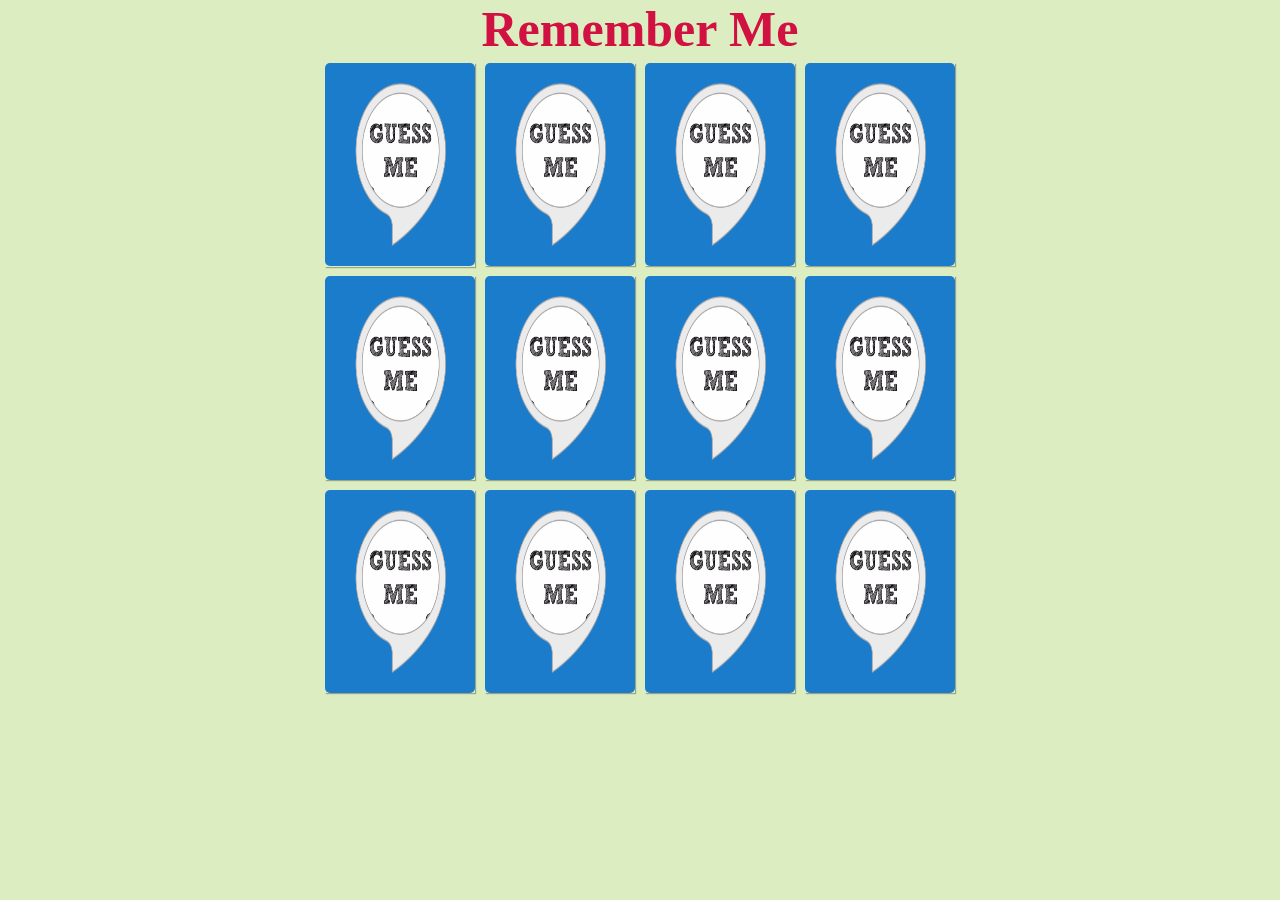
<file: memo.html>
<!DOCTYPE html>
<html lang="en">
<head>
  <meta charset="UTF-8">

  <title>Memory Game</title>

  <link rel="stylesheet" href="css/memory.css">
</head>
<body>
    <div class="name">Remember Me</div>
  <section class="memory-game">
    <div class="memory-card" data-framework="aurelia">
      <img class="front-face" src="pictures/cricket.jpg" alt="Aurelia" />
      <img class="back-face" src="pictures/61eCae6U-yL.png" alt="JS Badge" />
    </div>
    <div class="memory-card" data-framework="aurelia">
      <img class="front-face" src="pictures/cricket.jpg" alt="Aurelia" />
      <img class="back-face" src="pictures/61eCae6U-yL.png" alt="JS Badge" />
    </div>

    <div class="memory-card" data-framework="vue">
      <img class="front-face" src="pictures/football.png" alt="Vue" />
      <img class="back-face" src="pictures/61eCae6U-yL.png" alt="JS Badge" />
    </div>
    <div class="memory-card" data-framework="vue">
      <img class="front-face" src="pictures/football.png" alt="Vue" />
      <img class="back-face" src="pictures/61eCae6U-yL.png" alt="JS Badge" />
    </div>

    <div class="memory-card" data-framework="angular">
      <img class="front-face" src="pictures/badminton.jpg" alt="Angular" />
      <img class="back-face" src="pictures/61eCae6U-yL.png" alt="JS Badge" />
    </div>
    <div class="memory-card" data-framework="angular">
      <img class="front-face" src="pictures/badminton.jpg" alt="Angular" />
      <img class="back-face" src="pictures/61eCae6U-yL.png" alt="JS Badge" />
    </div>

    <div class="memory-card" data-framework="ember">
      <img class="front-face" src="pictures/volley.jpg" alt="Ember" />
      <img class="back-face" src="pictures/61eCae6U-yL.png" alt="JS Badge" />
    </div>
    <div class="memory-card" data-framework="ember">
      <img class="front-face" src="pictures/volley.jpg" alt="Ember" />
      <img class="back-face" src="pictures/61eCae6U-yL.png" alt="JS Badge" />
    </div>

    <div class="memory-card" data-framework="backbone">
      <img class="front-face" src="pictures/shoot.png" alt="Backbone" />
      <img class="back-face" src="pictures/61eCae6U-yL.png" alt="JS Badge" />
    </div>
    <div class="memory-card" data-framework="backbone">
      <img class="front-face" src="pictures/shoot.png" alt="Backbone" />
      <img class="back-face" src="pictures/61eCae6U-yL.png" alt="JS Badge" />
    </div>

    <div class="memory-card" data-framework="react">
      <img class="front-face" src="pictures/tennis.jpg" alt="React" />
      <img class="back-face" src="pictures/61eCae6U-yL.png" alt="JS Badge" />
    </div>
    <div class="memory-card" data-framework="react">
      <img class="front-face" src="pictures/tennis.jpg" alt="React" />
      <img class="back-face" src="pictures/61eCae6U-yL.png" alt="JS Badge" />
    </div>
  </section>

  <script src="javascript/mem.js"></script>
</body>
</html>
</file>
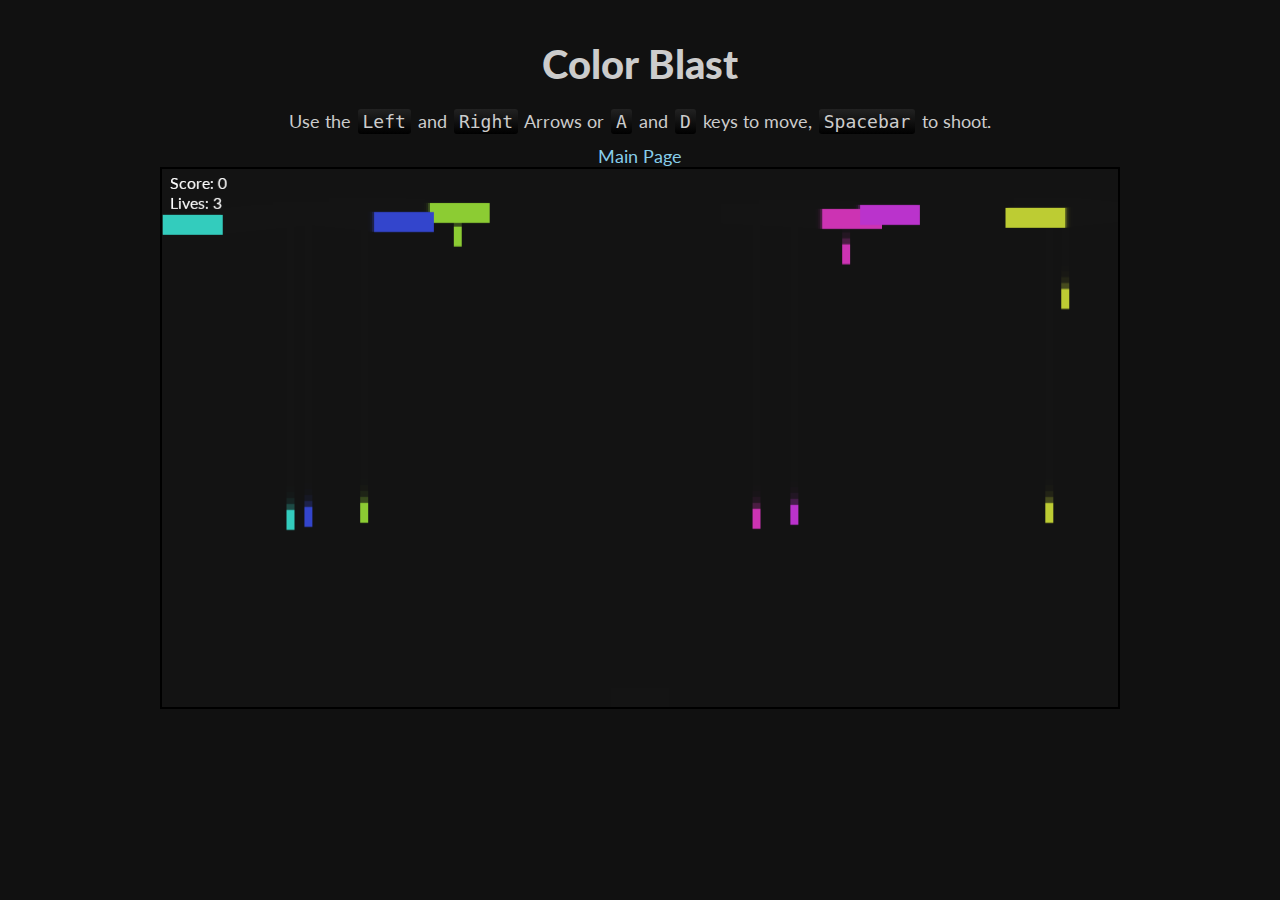
<file: shoot.html>
<!DOCTYPE html>
<html lang="en">
<head>
    <meta charset="UTF-8">
    <meta http-equiv="X-UA-Compatible" content="IE=edge">
    <meta name="viewport" content="width=device-width, initial-scale=1.0">
    <link rel="stylesheet" href="css/shooter.css">
    <title>Color Blust</title>
</head>
<body>
    <div class="container">
        <div class="game-wrap">
            <article class="content">
                <h1 class="title"><span>C</span><span>o</span><span>l</span><span>o</span><span>r</span><span> </span><span>B</span><span>l</span><span>a</span><span>s</span><span>t</span></h1>
                <p>Use the <code>Left</code> and <code>Right</code> Arrows or <code>A</code> and <code>D</code> keys to move, <code>Spacebar</code> to shoot.</p>
                <a href="index.html">Main Page</a>
            </article>
            <canvas width="960px" height="540" id="game"></canvas>
            
        </div>
    </div>
    <script src="javascript/sh.js"></script>
</body>
</html>
</file>
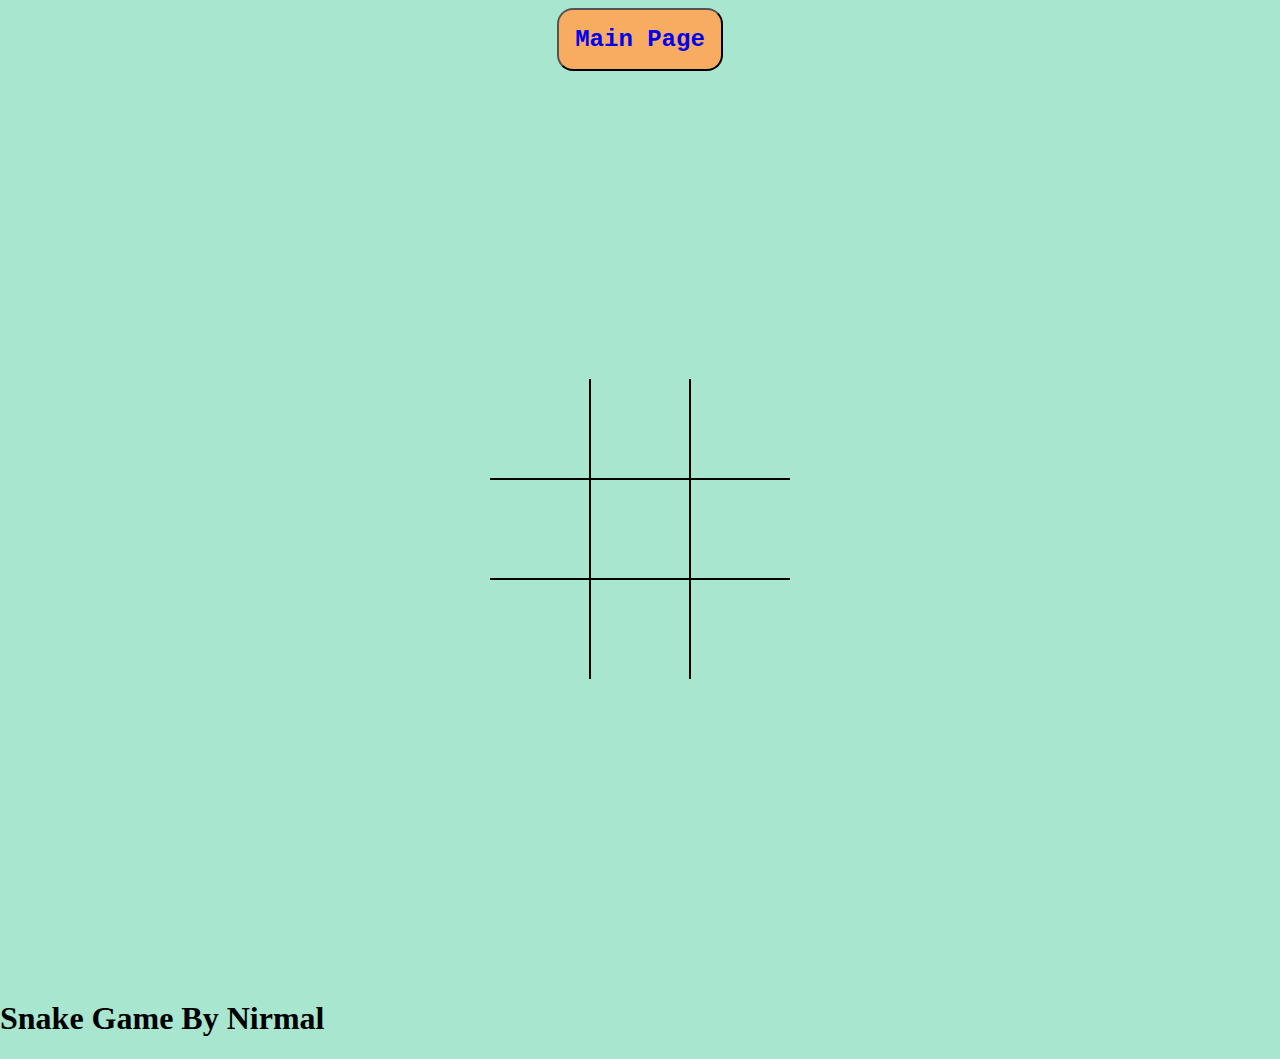
<file: tic.html>
<!DOCTYPE html>
<html lang="en">
<head>
  <meta charset="UTF-8">
  <meta name="viewport" content="width=device-width, initial-scale=1.0">
  <meta http-equiv="X-UA-Compatible" content="ie=edge">
  <link rel="stylesheet" href="css/tictac.css">
  <script src="javascript/toe.js" defer></script>
  <title>Document</title>
</head>
<body>
  <div class="main">
      <button id="btn"><a href="index.html">Main Page</a></button>
  </div>  
  <div class="board" id="board">
    <div class="cell" data-cell></div>
    <div class="cell" data-cell></div>
    <div class="cell" data-cell></div>
    <div class="cell" data-cell></div>
    <div class="cell" data-cell></div>
    <div class="cell" data-cell></div>
    <div class="cell" data-cell></div>
    <div class="cell" data-cell></div>
    <div class="cell" data-cell></div>
  </div>
  <div class="winning-message" id="winningMessage">
    <div data-winning-message-text></div>
    <button id="restartButton">Restart</button>
  </div>
  <div id="author">
    <h1>Snake Game By Nirmal</h1>
  </div>
</body>
</html>
</file>
<file: css/memory.css>
* {
    padding: 0;
    margin: 0;
    box-sizing: border-box;
  }
  
  body {
    height: 100vh;
    /* display: flex; */
    background: #dcedc1;
  }

  .name{
    text-align: center;
    font-weight: 900;
    font-size: 50px;
    color:#d11141;
  }
  .memory-game {
    width: 640px;
    height: 640px;
    margin: auto;
    display: flex;
    flex-wrap: wrap;
    perspective: 1000px;
  }
  
  .memory-card {
    width: calc(25% - 10px);
    height: calc(33.333% - 10px);
    margin: 5px;
    position: relative;
    transform: scale(1);
    transform-style: preserve-3d;
    transition: transform .5s;
    box-shadow: 1px 1px 1px rgba(0,0,0,.3);
  }
  
  .memory-card:active {
    transform: scale(0.97);
    transition: transform .2s;
  }
  
  .memory-card.flip {
    transform: rotateY(180deg);
  }
  
  .front-face,
  .back-face {
    width: 100%;
    height: 100%;
    padding: 20px;
    position: absolute;
    border-radius: 5px;
    background: #1C7CCC;
    backface-visibility: hidden;
  }
  
  .front-face {
    transform: rotateY(180deg);
  }
</file>
<file: css/shooter.css>
@import url(https://fonts.googleapis.com/css?family=Lato:100,300,400,700);
* {
  margin: 0;
  padding: 0;
  -webkit-box-sizing: border-box;
  box-sizing: border-box;
}
html, body {
  height: 100%;
}
body {
  min-height: 100%;
  max-width: 100%;
  background: #111;
  font-family: Lato, sans-serif;
}
.container {
  min-height: 100%;
  max-width: 960px;
  margin: 0 auto;
}
.game-wrap {
  position: relative;
  padding: 20px 0 0;
}
canvas {
  position: relative;
  max-width: 100%;
  border: 2px solid black;
  max-height: 100%;
  display: block;
  margin: 0 auto;
}
.content {
  color: #ccc;
  text-align: center;
  padding: 0 20px;
}
p {
  margin: 10px 0;
  font-size: 18px;
  line-height: 1.5em;
}
code {
  background: #222;
  background: linear-gradient(#222, #000);
  line-height: 1.3em;
  display: inline-block;
  border-radius: 3px;
  font-family: monospace;
  padding: 1px 5px;
  margin: 0 2px;
}
a {
  color: skyblue;
  text-decoration: none;
  transition: .2s;
  font-size: large;
}
.title {
  font-size: 40px;
  font-weight: 900;
  margin: 20px 0;
  @for $i from 1 through 11 {
    span:nth-child(#{$i}){
      color: hsl($i * 30, 50%, 50%);
    }
  }
}
</file>
<file: css/tictac.css>
*, *::after, *::before {
    box-sizing: border-box;
  }
  
  :root {
    --cell-size: 100px;
    --mark-size: calc(var(--cell-size) * .9);
  }
  
  body {
    margin: 0;
    background-color:  #a8e6cf;
  }
  .main{
      display: flex;
      justify-content: center;
      align-items: center;
      padding: .5rem;
  }
  #btn{
      border-radius: 1rem;
      padding: 1rem;
      background-color: rgb(247, 172, 97);
  }
  a{
      text-decoration: none;
      font-family: 'Courier New', Courier, monospace;
      font-weight: 600;
      font-size: 1.5rem;
  }
  .board {
    width: 100vw;
    height: 100vh;
    display: grid;
    justify-content: center;
    align-content: center;
    justify-items: center;
    align-items: center;
    grid-template-columns: repeat(3, auto)
  }
  
  .cell {
    width: var(--cell-size);
    height: var(--cell-size);
    border: 1px solid black;
    display: flex;
    justify-content: center;
    align-items: center;
    position: relative;
    cursor: pointer;
  }
  
  .cell:first-child,
  .cell:nth-child(2),
  .cell:nth-child(3) {
    border-top: none;
  }
  
  .cell:nth-child(3n + 1) {
    border-left: none;
  }
  
  .cell:nth-child(3n + 3) {
    border-right: none;
  }
  
  .cell:last-child,
  .cell:nth-child(8),
  .cell:nth-child(7) {
    border-bottom: none;
  }
  
  .cell.x,
  .cell.circle {
    cursor: not-allowed;
  }
  
  .cell.x::before,
  .cell.x::after,
  .cell.circle::before {
    background-color: black;
  }
  
  .board.x .cell:not(.x):not(.circle):hover::before,
  .board.x .cell:not(.x):not(.circle):hover::after,
  .board.circle .cell:not(.x):not(.circle):hover::before {
    background-color: rgb(73, 72, 72);
  }
  
  .cell.x::before,
  .cell.x::after,
  .board.x .cell:not(.x):not(.circle):hover::before,
  .board.x .cell:not(.x):not(.circle):hover::after {
    content: '';
    position: absolute;
    width: calc(var(--mark-size) * .15);
    height: var(--mark-size);
  }
  
  .cell.x::before,
  .board.x .cell:not(.x):not(.circle):hover::before {
    transform: rotate(45deg);
  }
  
  .cell.x::after,
  .board.x .cell:not(.x):not(.circle):hover::after {
    transform: rotate(-45deg);
  }
  
  .cell.circle::before,
  .cell.circle::after,
  .board.circle .cell:not(.x):not(.circle):hover::before,
  .board.circle .cell:not(.x):not(.circle):hover::after {
    content: '';
    position: absolute;
    border-radius: 50%;
  }
  
  .cell.circle::before,
  .board.circle .cell:not(.x):not(.circle):hover::before {
    width: var(--mark-size);
    height: var(--mark-size);
  }
  
  .cell.circle::after,
  .board.circle .cell:not(.x):not(.circle):hover::after {
    width: calc(var(--mark-size) * .7);
    height: calc(var(--mark-size) * .7);
    background-color: white;
  }
  
  .winning-message {
    display: none;
    position: fixed;
    top: 0;
    left: 0;
    right: 0;
    bottom: 0;
    background-color: rgba(0, 0, 0, .9);
    justify-content: center;
    align-items: center;
    color: white;
    font-size: 5rem;
    flex-direction: column;
  }
  
  .winning-message button {
    font-size: 3rem;
    background-color: white;
    border: 1px solid black;
    padding: .25em .5em;
    cursor: pointer;
  }
  
  .winning-message button:hover {
    background-color: black;
    color: white;
    border-color: white;
  }
  
  .winning-message.show {
    display: flex;
  }
</file>
